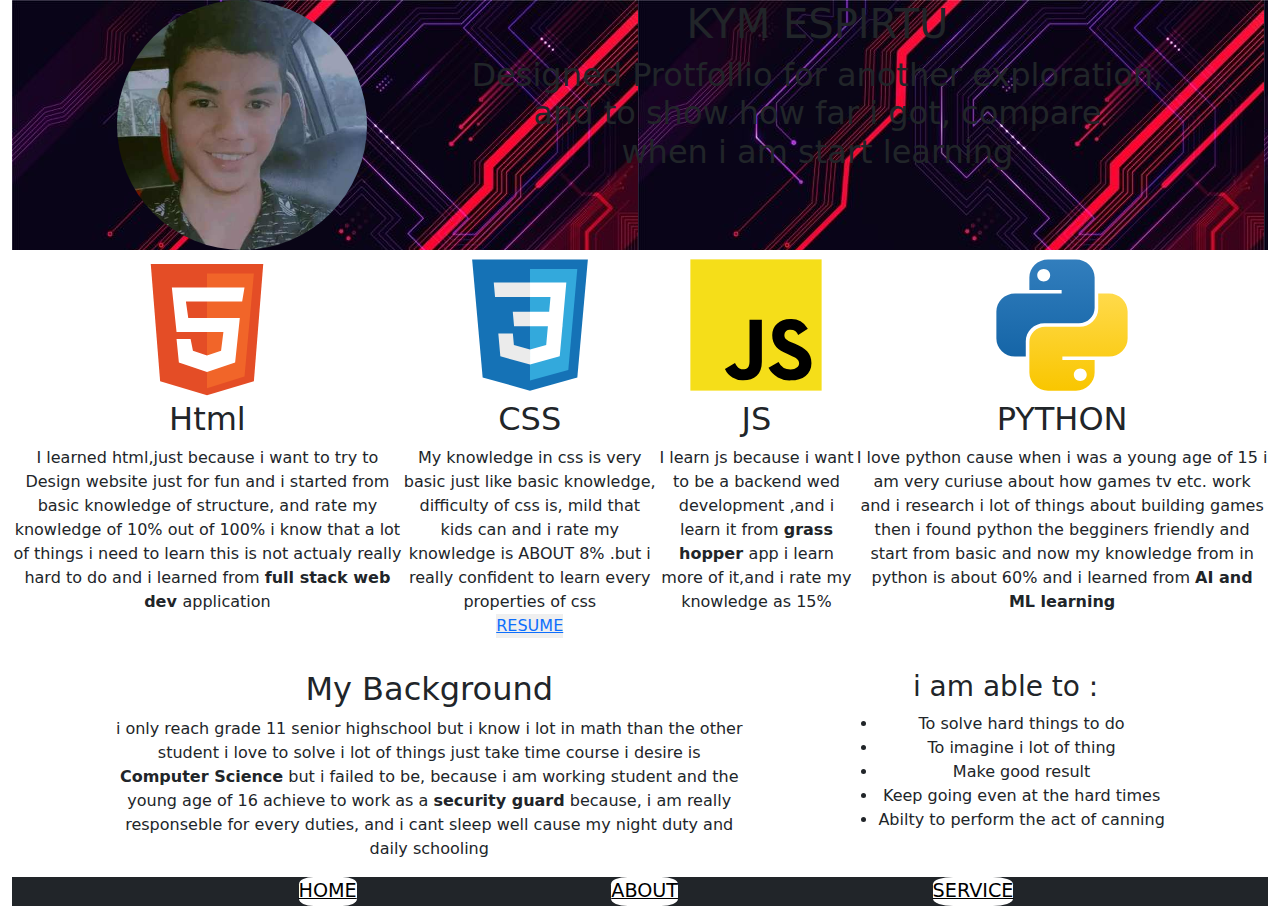
<file: portfollio _bootstarp/index.html>
<!DOCTYPE html>
<html lang="en">
  <head>
    <meta charset="utf-8" />
    <meta name="viewport" content="width=device-width, initial-scale=1" />
    <title>Bootstrap demo</title>
    <link rel="stylesheet" href="style.css" />
    <link
      href="https://cdn.jsdelivr.net/npm/bootstrap@5.3.3/dist/css/bootstrap.min.css"
      rel="stylesheet"
      integrity="sha384-QWTKZyjpPEjISv5WaRU9OFeRpok6YctnYmDr5pNlyT2bRjXh0JMhjY6hW+ALEwIH"
      crossorigin="anonymous"
    />
  </head>
  <body class="container-fluid">
    <div class="col">
      <header class="col">
        <div
          class="d-flex flex-row justify-content-evenly text-center flex-wrap flex-sm-nowrap"
        >
          <div>
            <img
              src="./images/profile pic.jpg"
              alt="profile"
              class="rounded-circle object-fit-cover"
              style="width: 250px; height: 250px"
            />
          </div>
          <div class="intro">
            <h1 class="name">KYM ESPIRTU</h1>
            <h2 class="title">
              Designed Protfollio for another exploration, <br />
              and to show how far i got, compare <br />when i am start learning
            </h2>
          </div>
        </div>
      </header>
      <main class="col">
          <div class="d-flex flex-row justify-content-evenly text-center flex-wrap flex-sm-nowrap ">
            <figure>
              <img
                class="images"
                src="./images/html-5-svgrepo-com.svg"
                alt="html"
              />
              <div class="rtcl">
                <figcaption><h2>Html</h2></figcaption>
                <article>
                  <p>
                    I learned html,just because i want to try to Design website
                    just for fun and i started from basic knowledge of
                    structure, and rate my knowledge of 10% out of 100% i know
                    that a lot of things i need to learn this is not actualy
                    really hard to do and i learned from
                    <strong> full stack web dev </strong>
                    application
                  </p>
                </article>
              </div>
            </figure>
            <figure>
              <img
                class="images"
                src="./images/css-svgrepo-com.svg"
                alt="css"
              />
              <div class="rtcl">
                <figcaption><h2>CSS</h2></figcaption>
                <article>
                  <p>
                    My knowledge in css is very basic just like basic knowledge,
                    difficulty of css is, mild that kids can and i rate my
                    knowledge is ABOUT 8% .but i really confident to learn every
                    properties of css
                    <br /><button><a href="#">RESUME</a></button>
                  </p>
                </article>
              </div>
            </figure>
            <figure>
              <img
                class="images"
                src="./images/js-official-svgrepo-com.svg"
                alt="java-script"
              />
              <div class="rtcl">
                <figcaption><h2>JS</h2></figcaption>
                <article>
                  <p>
                    I learn js because i want to be a backend wed development
                    ,and i learn it from <strong>grass hopper </strong>
                    app i learn more of it,and i rate my knowledge as 15%
                  </p>
                </article>
              </div>
            </figure>
            <figure>
              <img
                class="images"
                src="./images/python-svgrepo-com.svg"
                alt="python"
              />
              <div class="rtcl">
                <figcaption><h2>PYTHON</h2></figcaption>
                <article>
                  <p>
                    I love python cause when i was a young age of 15 i am very
                    curiuse about how games tv etc. work and i research i lot of
                    things about building games then i found python the
                    begginers friendly and start from basic and now my knowledge
                    from in python is about 60% and i learned from
                    <strong>AI and ML learning</strong>
                  </p>
                </article>
              </div>
            </figure>
          </div>
          <div class="d-flex flex-row justify-content-evenly text-center flex-wrap flex-sm-nowrap">
            <div class="education" style="width: 50%;">
              <h2 class="degree">My Background</h2>
              <p>
                i only reach grade 11 senior highschool but i know i lot in math
                than the other student i love to solve i lot of things just take
                time course i desire is <strong>Computer Science</strong> but i
                failed to be, because i am working student and the young age of
                16 achieve to work as a <strong>security guard</strong>
                because, i am really responseble for every duties, and i cant
                sleep well cause my night duty and daily schooling
              </p>
            </div>
            <div class="ability">
              <h3>i am able to :</h3>
              <ul>
                <li>To solve hard things to do</li>
                <li>To imagine i lot of thing</li>
                <li>Make good result</li>
                <li>Keep going even at the hard times</li>
                <li>Abilty to perform the act of canning</li>
              </ul>
            </div>
          </div>
        </div>
      </main>
      <footer class="col">
        <nav>
          <ul class="d-flex bg-dark flex-row justify-content-evenly">
            <li><a href="#">HOME</a></li>
            <li><a href="#">ABOUT</a></li>
            <li><a href="#">SERVICE</a></li>
          </ul>
        </nav>
      </footer>
    </div>
    <script
      src="https://cdn.jsdelivr.net/npm/bootstrap@5.3.3/dist/js/bootstrap.bundle.min.js"
      integrity="sha384-YvpcrYf0tY3lHB60NNkmXc5s9fDVZLESaAA55NDzOxhy9GkcIdslK1eN7N6jIeHz"
      crossorigin="anonymous"
    ></script>
  </body>
</html>
</file>
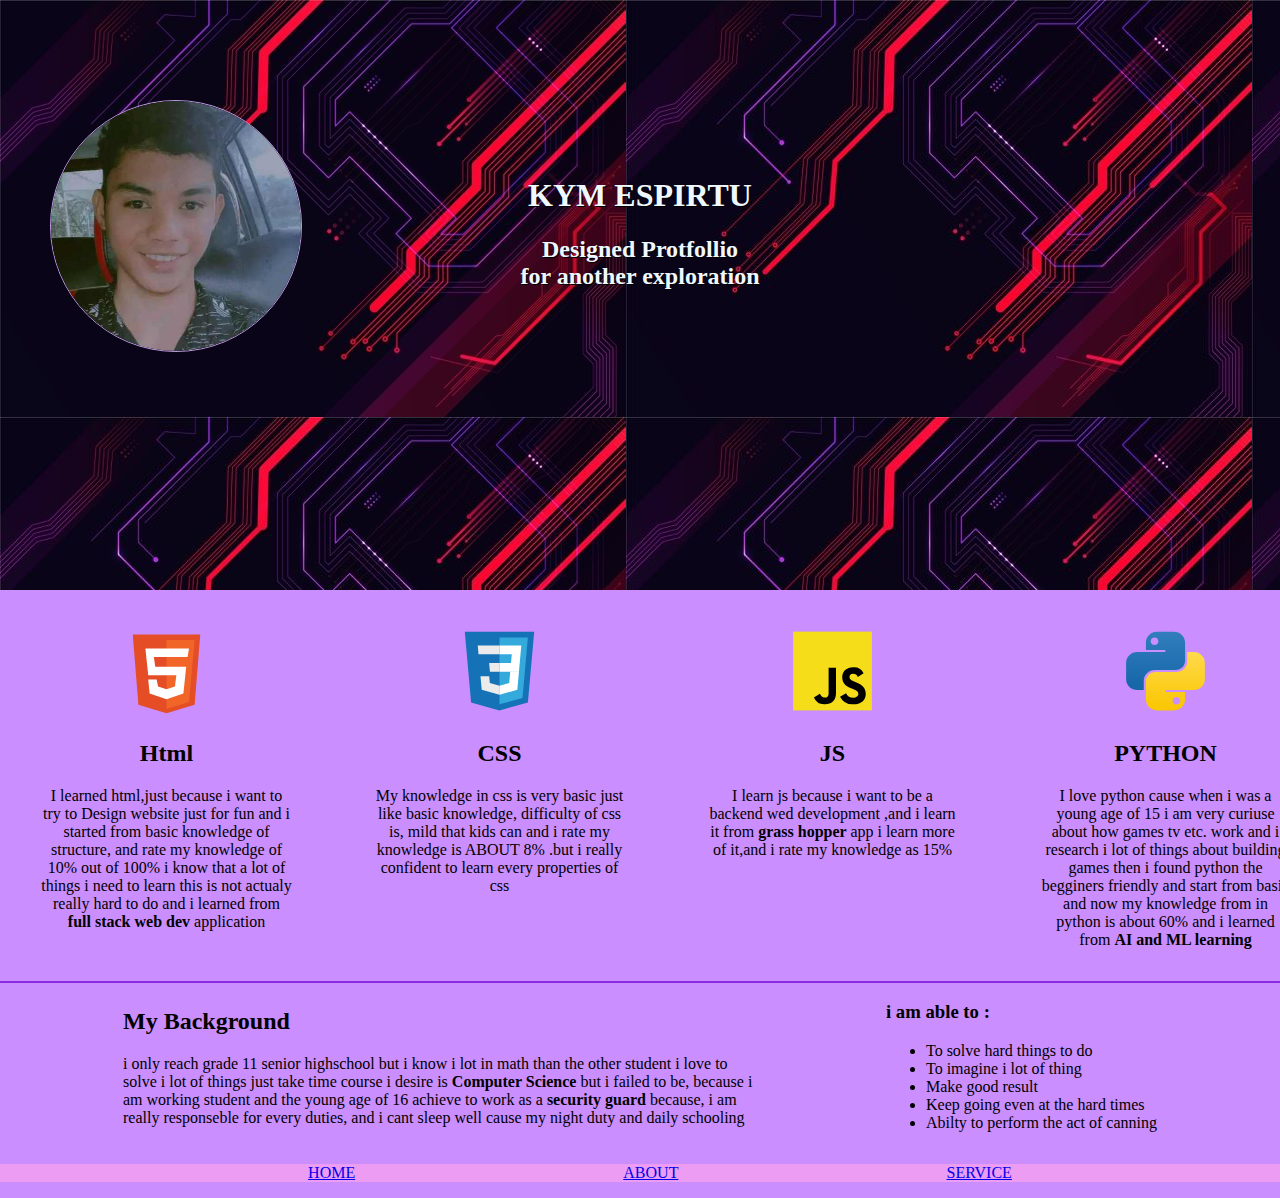
<file: portfollio/index.html>
<!DOCTYPE html>
<html lang="en">
  <head>
    <meta charset="UTF-8" />
    <meta name="viewport" content="width=device-width, initial-scale=1.0" />
    <title>Document</title>
    <link rel="stylesheet" href="style.css" />
  </head>
  <body>
    <div class="container">
      <header>
        <div class="profile">
          <img src="./images/profile pic.jpg" alt="profile" />
        </div>
        <div class="intro">
          <h1 class="name">KYM ESPIRTU</h1>
          <h2 class="title">
            Designed Protfollio <br />for another exploration
          </h2>
        </div>
      </header>
      <main>
        <div>
          <div class="skills">
            <figure>
              <img
                class="images"
                src="./images/html-5-svgrepo-com.svg"
                alt="html"
              />
              <figcaption><h2>Html</h2></figcaption>
              <article>
                <p>
                  I learned html,just because i want to try to Design website
                  just for fun and i started from basic knowledge of structure,
                  and rate my knowledge of 10% out of 100% i know that a lot of
                  things i need to learn this is not actualy really hard to do
                  and i learned from <strong> full stack web dev </strong>
                  application
                </p>
              </article>
            </figure>
            <figure>
              <img
                class="images"
                src="./images/css-svgrepo-com.svg"
                alt="css"
              />
              <figcaption><h2>CSS</h2></figcaption>
              <article>
                <p>
                  My knowledge in css is very basic just like basic knowledge,
                  difficulty of css is, mild that kids can and i rate my
                  knowledge is ABOUT 8% .but i really confident to learn every
                  properties of css
                </p>
              </article>
            </figure>
            <figure>
              <img
                class="images"
                src="./images/js-official-svgrepo-com.svg"
                alt="java-script"
              />
              <figcaption><h2>JS</h2></figcaption>
              <article>
                <p>
                  I learn js because i want to be a backend wed development ,and
                  i learn it from <strong>grass hopper </strong>
                  app i learn more of it,and i rate my knowledge as 15%
                </p>
              </article>
            </figure>
            <figure>
              <img
                class="images"
                src="./images/python-svgrepo-com.svg"
                alt="python"
              />
              <figcaption><h2>PYTHON</h2></figcaption>
              <article>
                <p>
                  I love python cause when i was a young age of 15 i am very
                  curiuse about how games tv etc. work and i research i lot of
                  things about building games then i found python the begginers
                  friendly and start from basic and now my knowledge from in
                  python is about 60% and i learned from
                  <strong>AI and ML learning</strong>
                </p>
              </article>
            </figure>
          </div>
          <div class="backgrounds">
            <div class="education">
              <h2 class="degree">My Background</h2>
              <p>
                i only reach grade 11 senior highschool but i know i lot in math
                than the other student i love to solve i lot of things just take
                time course i desire is <strong>Computer Science</strong> but i
                failed to be, because i am working student and the young age of
                16 achieve to work as a <strong>security guard</strong>
                because, i am really responseble for every duties, and i cant
                sleep well cause my night duty and daily schooling
              </p>
            </div>
            <div class="ability">
              <h3>i am able to :</h3>
              <ul>
                <li>To solve hard things to do</li>
                <li>To imagine i lot of thing</li>
                <li>Make good result</li>
                <li>Keep going even at the hard times</li>
                <li>Abilty to perform the act of canning</li>
              </ul>
            </div>
          </div>
        </div>
      </main>
    </div>
  </body>
  <footer>
    <nav>
      <ul class="more">
        <li><a href="#">HOME</a></li>
        <li><a href="#">ABOUT</a></li>
        <li><a href="#">SERVICE</a></li>
      </ul>
    </nav>
  </footer>
</html>
</file>
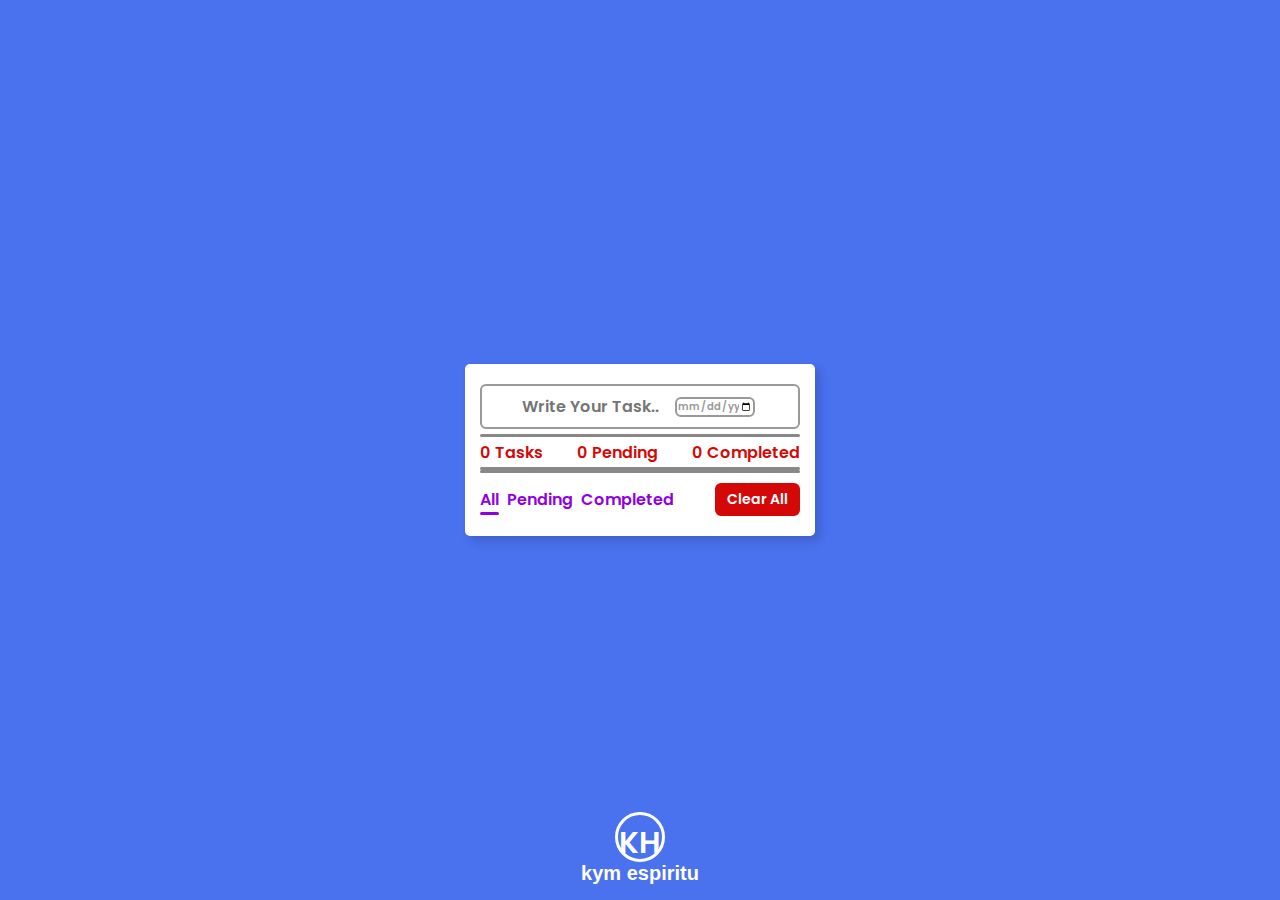
<file: todolist/index.html>
<!DOCTYPE html>
<html lang="en">
  <head>
    <meta charset="UTF-8" />
    <meta name="viewport" content="width=device-width, initial-scale=1.0" />
    <meta http-equiv="X-UA-Compatible" content="ie=edge" />
    <link
      rel="stylesheet"
      href="https://unicons.iconscout.com/release/v4.0.0/css/line.css"
    />
    <link rel="stylesheet" href="index.css" />
    <title>ToDo List</title>
  </head>

  <body>
    <div class="container">
      <div class="inputbox">
        <i class="uil uil-align-left texticon"></i>
        <input type="text" placeholder="Write Your Task.." />
        <i class="uil uil-enter entericon"></i>
        <input type="date" class="dateinput" />
      </div>
      <div class="wall"></div>
      <div class="count">
        <span class="allcount"><span class="num1">0</span> Tasks</span>
        <span class="pendingcount"><span class="num2">0</span> Pending</span>
        <span class="completedcount"
          ><span class="num3">0</span> Completed</span
        >
      </div>
      <div class="wall wall2"></div>
      <div class="tasksbox"></div>
      <div class="wall wall2"></div>
      <div class="controls">
        <div class="filters">
          <span class="f0 all active" onclick="showingData()">All</span>
          <span class="f1 pending" onclick="filter(pendingTasks, this, 'yes')"
            >Pending</span
          >
          <span
            class="f2 completed"
            onclick="filter(completedTasks, this, 'no')"
            >Completed</span
          >
        </div>
        <button class="clear">
          <i class="uil uil-trash-alt"></i>
          Clear All
        </button>
      </div>
    </div>
    <div class="product">
      <span class="mark">KH</span>
      <span class="name">kym espiritu </span>
    </div>

    <script src="index.js"></script>
  </body>
</html>
</file>
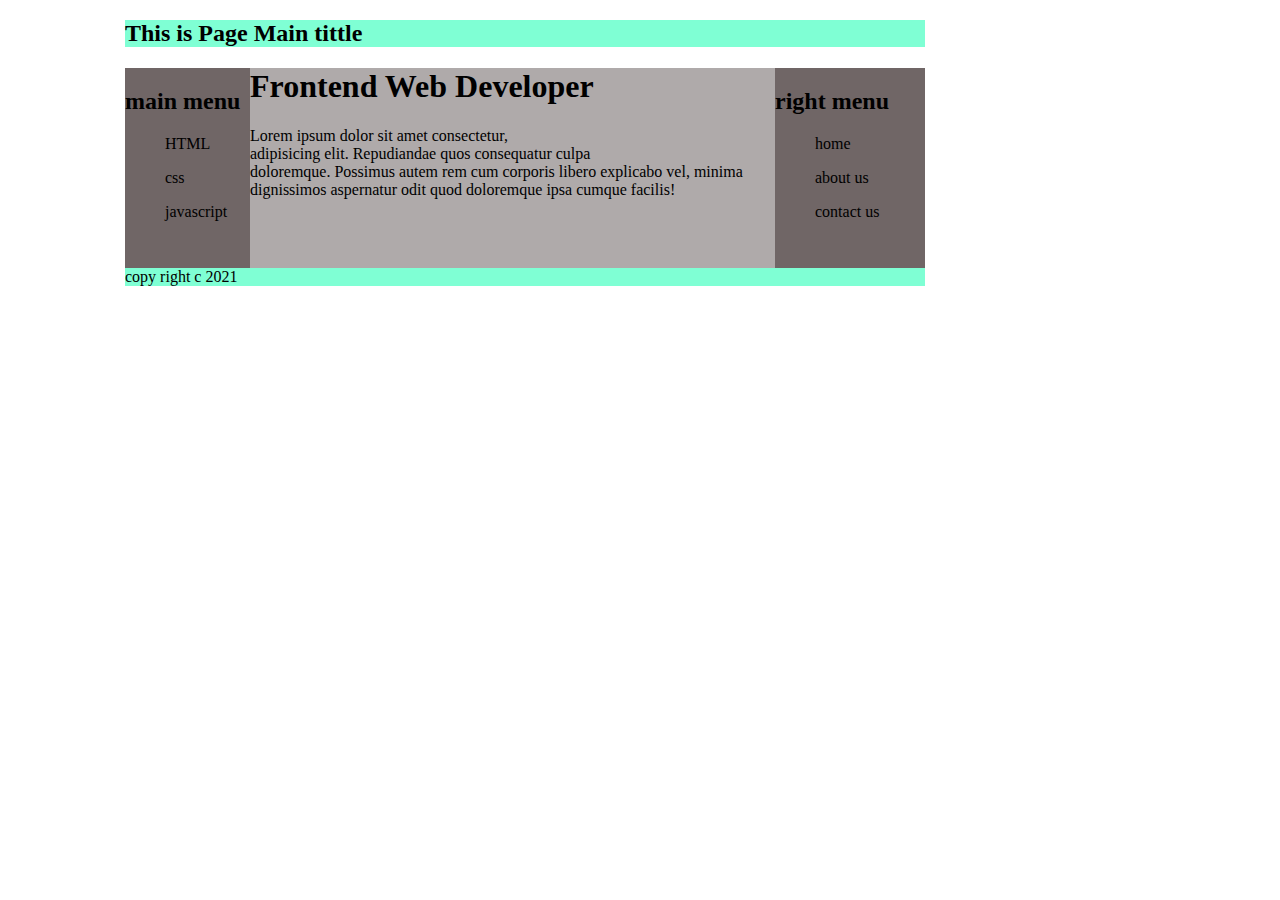
<file: web layot/index.html>
<!DOCTYPE html>
<html lang="en">
  <head>
    <meta charset="UTF-8" />
    <meta name="viewport" content="width=device-width, initial-scale=1.0" />
    <title>Document</title>
  </head>
  <body>
    <header>
      <h2 style="background-color: aquamarine">This is Page Main tittle</h2>
    </header>
    <main>
      <nav style="background-color: rgb(112, 102, 102)">
        <h2>main menu</h2>
        <ul>
          HTML
        </ul>
        <ul>
          css
        </ul>
        <ul>
          javascript
        </ul>
      </nav>
      <aside style="background-color: rgb(112, 102, 102)">
        <h2>right menu</h2>
        <ul>
          home
        </ul>
        <ul>
          about us
        </ul>
        <ul>
          contact us
        </ul>
      </aside>
      <section class="center">
        <header>
          <h1>Frontend Web Developer</h1>
        </header>
        <article>
          Lorem ipsum dolor sit amet consectetur, <br />adipisicing elit.
          Repudiandae quos consequatur culpa <br />doloremque. Possimus autem
          rem cum corporis libero explicabo vel, minima <br />
          dignissimos aspernatur odit quod doloremque ipsa cumque facilis!
        </article>
      </section>
    </main>
    <footer style="background-color: aquamarine">copy right c 2021</footer>
  </body>
  <style>
    aside {
      float: right;
      height: 200px;
      width: 150px;
    }
    nav {
      float: left;
      height: 200px;
      width: 125px;
    }
    main {
      width: 800px;
      height: 200px;
    }
    .center {
      background-color: rgb(175, 170, 170);
      height: 200px;
    }
    body {
      margin-left: 125px;
    }
    footer {
      width: 800px;
    }
    header {
      width: 800px;
    }
  </style>
</html>
</file>
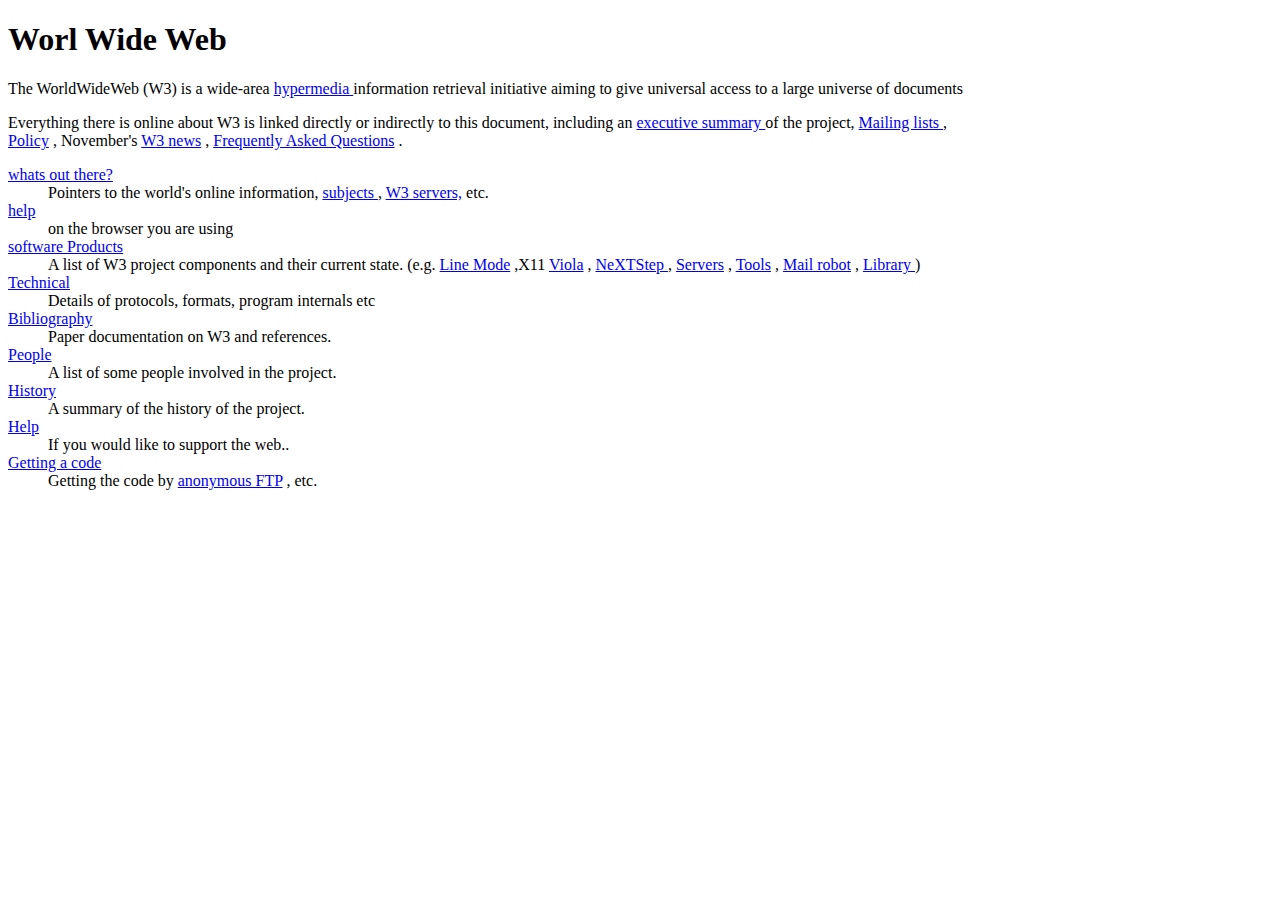
<file: WWW/index.html>
<!DOCTYPE html>
<html lang="en">
  <head>
    <meta charset="UTF-8" />
    <meta name="viewport" content="width=device-width, initial-scale=1.0" />
    <title>web pro</title>
  </head>
  <body>
    <h1>Worl Wide Web</h1>
    <p>
      The WorldWideWeb (W3) is a wide-area
      <a href="https://info.cern.ch/hypertext/WWW/WhatIs.html">hypermedia </a>
      information retrieval initiative aiming to give universal access to a
      large universe of documents
    </p>
    <p>
      Everything there is online about W3 is linked directly or indirectly to
      this document, including an
      <a href="https://info.cern.ch/hypertext/WWW/Summary.html"
        >executive summary </a
      >of the project,
      <a
        href="https://info.cern.ch/hypertext/WWW/Administration/Mailing/Overview.html"
        >Mailing lists </a
      >, <br />
      <a href="https://info.cern.ch/hypertext/WWW/Policy.html">Policy</a> ,
      November's
      <a href="https://info.cern.ch/hypertext/WWW/News/9211.html">W3 news</a> ,
      <a href="https://info.cern.ch/hypertext/WWW/FAQ/List.html"
        >Frequently Asked Questions</a
      >
      .
    </p>
    <dt>
      <a href="https://info.cern.ch/hypertext/DataSources/Top.html"
        >whats out there?</a>
        <dd>Pointers to the world's online information, 
            <a href="https://info.cern.ch/hypertext/DataSources/bySubject/Overview.html">subjects </a>,
            <a href="https://info.cern.ch/hypertext/DataSources/WWW/Servers.html"> W3 servers,</a>
             etc.
        </dd>
    </dt>
    <dt><a href="https://info.cern.ch/hypertext/WWW/Help.html">help</a>
    <dd>on the browser you are using</dd>
    </dt>
    <dt>
        <a href="https://info.cern.ch/hypertext/WWW/Status.html">
            software Products</a>
            <dd>A list of W3 project components and their current state. (e.g.
             <a href="https://info.cern.ch/hypertext/WWW/LineMode/Browser.html">Line Mode</a> 
             ,X11
             <a href="https://info.cern.ch/hypertext/WWW/Status.html#35">Viola</a> 
             , 
             <a href="https://info.cern.ch/hypertext/WWW/NeXT/WorldWideWeb.html">NeXTStep </a>
             ,
             <a href="https://info.cern.ch/hypertext/WWW/Daemon/Overview.html">Servers</a>
               ,
             <a href="https://info.cern.ch/hypertext/WWW/Tools/Overview.html">Tools</a> 
             , 
             <a href="https://info.cern.ch/hypertext/WWW/MailRobot/Overview.html">Mail robot</a> 
             , 
            <a href="https://info.cern.ch/hypertext/WWW/Status.html#57">Library </a>)</dd>
    </dt>
    <dt>
        <a href="https://info.cern.ch/hypertext/WWW/Technical.html">Technical</a>
            <dd>Details of protocols, formats, program internals etc</dd>
        
    </dt>
    <dt>
        <a href="https://info.cern.ch/hypertext/WWW/Bibliography.html">Bibliography</a>
            <dd>Paper documentation on W3 and references.</dd>
        
    </dt>
    <dt>
        <a href="https://info.cern.ch/hypertext/WWW/People.html">People</a>
            <dd>A list of some people involved in the project.</dd>
        
    </dt>
    <dt>
        <a href="https://info.cern.ch/hypertext/WWW/History.html">History</a>
            <dd>A summary of the history of the project.</dd>
    
    </dt>
    <dt>
        <a href="https://info.cern.ch/hypertext/WWW/Helping.html">Help</a>
            <dd>If you would like to support the web..</dd>

    </dt>
    <dt>
        <a href="https://info.cern.ch/hypertext/README.html">Getting a code</a>
            <dd>Getting the code by 
                <a href="https://info.cern.ch/hypertext/WWW/LineMode/Defaults/Distribution.html">anonymous FTP</a> , etc.</dd>
        
    </dt>
  </body>
</html>
</file>
<file: portfollio _bootstarp/style.css>
* {
  border: 0px solid black;
  padding: 0;
  margin: 0;
}
header {
  background-image: url(./images/bgimg.jpg);
  max-resolution: 5px;
}
figure .images {
  height: 150px;
}
nav li {
  border-radius: 25%;
  background-color: white;
  list-style: none;
  font-size: larger;
}
li a {
  color: black;
}
</file>
<file: portfollio/style.css>
header {
  background-image: url(./images/bgimg.jpg);
}
body {
  width: 100%;
  margin: auto;
  background-color: rgb(202, 142, 255);
}

.intro {
  position: relative;
  top: -300px;
  text-align: center;
  color: aliceblue;
  text-shadow: 1px 1px black;
}
.container {
  padding: 0%;
}
.images {
  height: 90px;
  width: 253px;
}
.profile img {
  border-radius: 50%;
  border: 1px solid rgb(192, 155, 226);
  margin: 100px 50px;
  height: 250px;
  width: 250px;
  object-fit: cover;
}
.skills {
  display: flex;
  flex-direction: row;
  justify-content: space-evenly;
}
.skills figure:hover {
  box-shadow: 5px 10px rgb(31, 31, 31);
}

.skills figure {
  text-align: center;
}
footer {
  background-color: rgb(236, 156, 243);
}
.more {
  list-style: none;
  display: flex;
  flex-direction: row;
  justify-content: space-evenly;
}
.backgrounds {
  border-top: 2px double blueviolet;
  display: flex;
  flex-direction: row;
  align-items: center;
  justify-content: space-evenly;
}
.education {
  width: 50%;
}
@media screen and (min-width: 0px) and (max-width: 480px) {
  /*mobile device*/
  .intro {
    position: relative;
    top: -100px;
    text-align: center;
    color: aliceblue;
    text-shadow: 1px 1px black;
  }
  .skills figure {
    width: 230;
  }
  .images {
    height: 90px;
    width: 253px;
  }
  header {
    width: 100%;
    height: 500px;
  }
  .profile img {
    border-radius: 50%;
    border: 1px solid rgb(192, 155, 226);
    margin: 100px 50px;
    height: 150px;
    width: 150px;
    object-fit: cover;
  }
  .skills {
    display: grid;
    grid-template-rows: repeat(1, 4fr);
    overflow-wrap: normal;
  }
}
@media screen and (min-width: 481px) and (max-width: 768px) {
  /*ipad or tablets*/

  .skills figure {
    max-width: 230;
  }
  .images {
    height: 90px;
    width: 253px;
  }
  .intro {
    position: relative;
    top: -100px;
    text-align: center;
    color: aliceblue;
    text-shadow: 1px 1px black;
  }

  header {
    width: 100%;
    height: 450px;
  }
  .profile img {
    border-radius: 50%;
    border: 1px solid rgb(192, 155, 226);
    margin: 100px 50px;
    height: 200px;
    width: 200px;
    object-fit: cover;
  }
  .skills {
    display: grid;
    grid-template-rows: repeat(1, 4fr);
    overflow-wrap: wrap;
  }
}

@media screen and (min-width: 1024px) and (max-width: 1200px) {
  /*small screen,laptops*/
  .skills figure {
    width: 230;
  }
  .images {
    height: 90px;
    width: 253px;
  }
  .intro {
    position: relative;
    top: -300px;
    text-align: center;
    color: aliceblue;
    text-shadow: 1px 1px black;
  }
  header {
    width: 100%;
    height: 400px;
  }
  .profile img {
    border-radius: 50%;
    border: 1px solid rgb(192, 155, 226);
    margin: 100px 50px;
    height: 250px;
    width: 250px;
    object-fit: cover;
  }
  .skills {
    display: flex;
    flex-direction: row;
    justify-content: space-around;
  }
}
</file>
<file: todolist/index.css>
@import url("https://fonts.googleapis.com/css2?family=Poppins:wght@100;200;300;400;500;600;700;800;900&display=swap");
@import url("http://fonts.cdnfonts.com/css/photograph-signature");

* {
  padding: 0;
  margin: 0;
  box-sizing: border-box;
  font-family: "Poppins", sans-serif;
}

body {
  background-color: #4a71ee;
  justify-content: center;
  align-items: center;
  min-height: 100vh;
  display: flex;
}

.container {
  width: 350px;
  background-color: #fff;
  padding: 20px 15px;
  border-radius: 5px;
  box-shadow: 5px 5px 10px rgba(0, 0, 0, 0.15);
}

.inputbox {
  width: 100%;
  position: relative;
  height: 45px;
  border-radius: 6px;
}

.inputbox input {
  height: 100%;
  width: 100%;
  border: solid 2px #999;
  border-radius: 6px;
  outline: none;
  color: #999;
  font-size: 16px;
  padding: 0 40px;
  padding-right: 130px;
  font-weight: 600;
  transition: 0.2s;
}

.inputbox input:focus {
  border-color: #9000e4;
  color: #9000e4;
}

.inputbox i {
  position: absolute;
  top: 7px;
  font-size: 22px;
  color: #888;
}

.inputbox .texticon {
  left: 15px;
}

.inputbox .entericon {
  right: 15px;
  cursor: pointer;
}

.inputbox .dateinput {
  width: 80px;
  height: 20px;
  position: absolute;
  right: 45px;
  top: 50%;
  transform: translateY(-50%);
  padding: 0;
  font-size: 10px;
  background-color: #fff;
}

.wall {
  height: 3px;
  width: 100%;
  margin-top: 5px;
  background-color: #888;
  border-radius: 6px;
}

.wall2 {
  margin-top: 0;
}

.wall2 {
  margin-top: 0;
}

.count {
  display: flex;
  height: 30px;
  align-items: center;
  justify-content: space-between;
  font-weight: 600;
}

.count span {
  color: #d50808;
}

.tasksbox {
  max-height: 220px;
  overflow: scroll;
}

.tasksbox::-webkit-scroll-bar {
  width: 0;
}

.task {
  height: 55px;
  border-bottom: solid 2px #888;
  display: flex;
  justify-content: space-between;
  align-items: center;
  position: relative;
}

.task:last-child {
  border-bottom: 0;
}

label {
  display: flex;
  align-items: center;
  gap: 6px;
  max-width: 200px;
  overflow-x: scroll;
  white-space: nowrap;
}

.text {
  font-weight: 600;
  font-size: 16px;
  color: #9000e4;
  position: relative;
  transition: 0.2s;
  overflow: hidden;
}

.text::before {
  content: "";
  left: -100%;
  width: 100%;
  height: 3px;
  background-color: #888;
  border-radius: 5px;
  position: absolute;
  top: 45%;
  transition: 0.2s;
}

.check:checked ~ .text {
  color: #888;
}

.check:checked ~ .text::before {
  left: 0;
}

.date {
  position: absolute;
  right: 7%;
  background-color: #fff;
  padding: 3px 10px;
  font-weight: 500;
  font-size: 16px;
  color: #333;
}

.del {
  font-size: 25px;
  color: #d50808;
  cursor: pointer;
}

.controls {
  display: flex;
  align-items: center;
  justify-content: space-between;
  margin-top: 10px;
}

.filters {
  display: flex;
  gap: 8px;
}

.filters span {
  font-weight: 600;
  color: #9000e4;
  font-size: 16px;
  display: flex;
  flex-direction: column;
  position: relative;
  cursor: pointer;
}

.filters span.active::after {
  content: "";
  position: absolute;
  background-color: #9000e4;
  height: 3px;
  width: 100%;
  bottom: -3px;
  border-radius: 6px;
}

.clear {
  border: solid 2px #d50808;
  background-color: #d50808;
  padding: 4px 10px;
  border-radius: 6px;
  transition: 0.2s;
  font-weight: 600;
  font-size: 14px;
  color: #fff;
  display: flex;
  align-items: center;
}

.clear i {
  font-size: 20px;
}

.clear:hover {
  background-color: #fff;
  color: #000;
}

h2 {
  position: absolute;
  top: 15px;
  color: #fff;
}

.product {
  position: absolute;
  bottom: 15px;
  color: #fff;
  font-size: 20px;
  font-weight: 600;
  display: flex;
  text-align: center;
  flex-direction: column;
}

.mark {
  height: 50px;
  width: 50px;
  border: solid 3px #fff;
  border-radius: 50%;
  font-size: 30px;
  line-height: 55px;
  align-self: center;
}

.name {
  font-family: "Photograph Signature", sans-serif;
}
</file>
